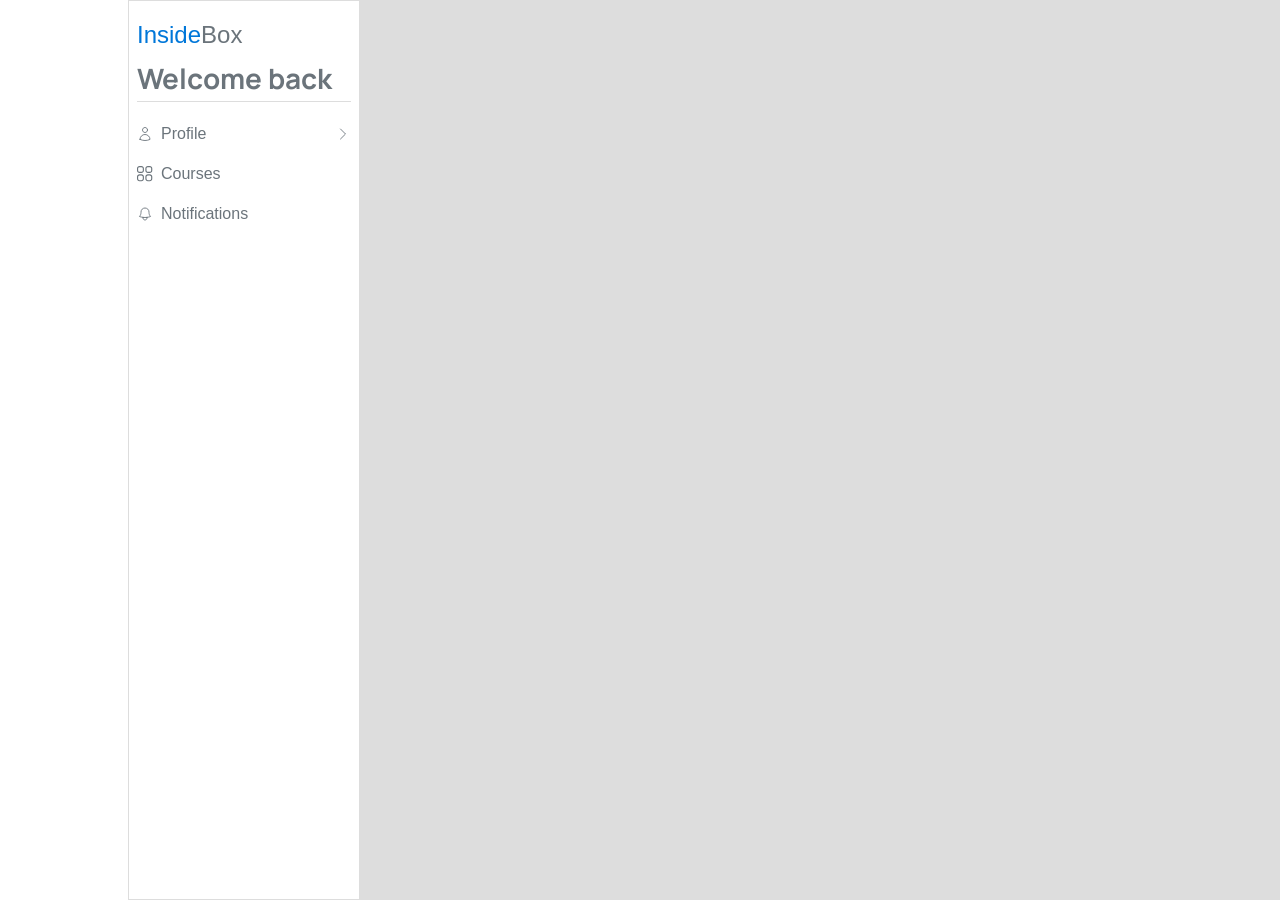
<file: insidebox (1)/index.html>
<!DOCTYPE html>
<html lang="en">
<head>
    <meta charset="UTF-8">
    <meta name="viewport" content="width=device-width, initial-scale=1.0">
    <link rel="preconnect" href="https://fonts.googleapis.com">
    <link rel="preconnect" href="https://fonts.gstatic.com" crossorigin>
    <link href="https://fonts.googleapis.com/css2?family=Manrope:wght@200..800&family=Nunito:ital,wght@0,200..1000;1,200..1000&display=swap" rel="stylesheet">

    <link rel="stylesheet" href="css/reset.css">
    <link rel="stylesheet" href="css/style.css">
    
    <title>Dropdown Assessment</title>

    
</head>
<body>
    <div class="page-layout">
        <header class="sidebar-panel">
            <div class="inner-container">
                <p class="logo"><span>Inside</span>Box</p>
                <h1>Welcome back</h1>

                <nav aria-label="Main navigation">
                    <ul class="main-menu">
                        <li class="menu-item">
                            <a href="#">
                                <span class="menu-icon" aria-hidden="true">
                                    <svg width="27" height="27" viewBox="0 0 27 27" fill="none" xmlns="http://www.w3.org/2000/svg">
                                        <path d="M17.7187 6.75C17.7187 7.86888 17.2743 8.94194 16.4831 9.73311C15.6919 10.5243 14.6189 10.9688 13.5 10.9688C12.3811 10.9688 11.3081 10.5243 10.5169 9.73311C9.72572 8.94194 9.28125 7.86888 9.28125 6.75C9.28125 5.63112 9.72572 4.55806 10.5169 3.76689C11.3081 2.97572 12.3811 2.53125 13.5 2.53125C14.6189 2.53125 15.6919 2.97572 16.4831 3.76689C17.2743 4.55806 17.7187 5.63112 17.7187 6.75ZM5.06362 22.6328C5.09977 20.4191 6.0045 18.3084 7.5827 16.7558C9.16089 15.2032 11.2861 14.333 13.5 14.333C15.7139 14.333 17.8391 15.2032 19.4173 16.7558C20.9955 18.3084 21.9002 20.4191 21.9364 22.6328C19.2897 23.8464 16.4117 24.4727 13.5 24.4688C10.4895 24.4688 7.632 23.8118 5.06362 22.6328Z" stroke-width="1.5" stroke-linecap="round" stroke-linejoin="round"/>
                                    </svg>
                                </span>
                                <span>Profile</span>
                                <span class="arrow-icon" aria-hidden="true">
                                    <svg width="27" height="27" viewBox="0 0 27 27" fill="none" xmlns="http://www.w3.org/2000/svg">
                                        <path d="M9.28125 5.0625L17.7188 13.5L9.28125 21.9375" stroke-width="1.5" stroke-linecap="round" stroke-linejoin="round"/>
                                    </svg>
                                </span>
                            </a>

                            <ul class="sub-menu">
                                <li><a href="#">Dashboard</a></li>
                                <li><a href="#">Calendar</a></li>
                                <li><a href="#">Settings</a></li>
                                <li><a href="#">Sign Out</a></li>
                            </ul>
                        </li>

                        <li class="menu-item">
                            <a href="#">
                                <span class="menu-icon" aria-hidden="true">
                                    <svg width="21" height="21" viewBox="0 0 21 21" fill="none" xmlns="http://www.w3.org/2000/svg">
                                        <path d="M0.75 3.28125C0.75 2.60992 1.01668 1.96609 1.49139 1.49139C1.96609 1.01668 2.60992 0.75 3.28125 0.75H5.8125C6.48383 0.75 7.12766 1.01668 7.60236 1.49139C8.07707 1.96609 8.34375 2.60992 8.34375 3.28125V5.8125C8.34375 6.48383 8.07707 7.12766 7.60236 7.60236C7.12766 8.07707 6.48383 8.34375 5.8125 8.34375H3.28125C2.60992 8.34375 1.96609 8.07707 1.49139 7.60236C1.01668 7.12766 0.75 6.48383 0.75 5.8125V3.28125ZM0.75 14.25C0.75 13.5787 1.01668 12.9348 1.49139 12.4601C1.96609 11.9854 2.60992 11.7188 3.28125 11.7188H5.8125C6.48383 11.7188 7.12766 11.9854 7.60236 12.4601C8.07707 12.9348 8.34375 13.5787 8.34375 14.25V16.7812C8.34375 17.4526 8.07707 18.0964 7.60236 18.5711C7.12766 19.0458 6.48383 19.3125 5.8125 19.3125H3.28125C2.60992 19.3125 1.96609 19.0458 1.49139 18.5711C1.01668 18.0964 0.75 17.4526 0.75 16.7812V14.25ZM11.7188 3.28125C11.7188 2.60992 11.9854 1.96609 12.4601 1.49139C12.9348 1.01668 13.5787 0.75 14.25 0.75H16.7812C17.4526 0.75 18.0964 1.01668 18.5711 1.49139C19.0458 1.96609 19.3125 2.60992 19.3125 3.28125V5.8125C19.3125 6.48383 19.0458 7.12766 18.5711 7.60236C18.0964 8.07707 17.4526 8.34375 16.7812 8.34375H14.25C13.5787 8.34375 12.9348 8.07707 12.4601 7.60236C11.9854 7.12766 11.7188 6.48383 11.7188 5.8125V3.28125ZM11.7188 14.25C11.7188 13.5787 11.9854 12.9348 12.4601 12.4601C12.9348 11.9854 13.5787 11.7188 14.25 11.7188H16.7812C17.4526 11.7188 18.0964 11.9854 18.5711 12.4601C19.0458 12.9348 19.3125 13.5787 19.3125 14.25V16.7812C19.3125 17.4526 19.0458 18.0964 18.5711 18.5711C18.0964 19.0458 17.4526 19.3125 16.7812 19.3125H14.25C13.5787 19.3125 12.9348 19.0458 12.4601 18.5711C11.9854 18.0964 11.7188 17.4526 11.7188 16.7812V14.25Z" stroke-width="1.5" stroke-linecap="round" stroke-linejoin="round"/>
                                    </svg>
                                </span>
                                <span>Courses</span>
                            </a>
                        </li>

                        <li class="menu-item">
                            <a href="#">
                                <span class="menu-icon" aria-hidden="true">
                                    <svg width="27" height="27" viewBox="0 0 27 27" fill="none" xmlns="http://www.w3.org/2000/svg">
                                        <path d="M16.7141 19.2173C18.8102 18.9691 20.8697 18.4744 22.8499 17.7435C21.1729 15.8859 20.2463 13.4713 20.25 10.9688V10.125C20.25 8.33479 19.5388 6.6179 18.273 5.35203C17.0071 4.08616 15.2902 3.375 13.5 3.375C11.7098 3.375 9.9929 4.08616 8.72703 5.35203C7.46116 6.6179 6.75 8.33479 6.75 10.125V10.9688C6.7534 13.4715 5.82636 15.8861 4.149 17.7435C6.09863 18.4635 8.154 18.9641 10.2859 19.2173M16.7141 19.2173C14.5789 19.4705 12.4211 19.4705 10.2859 19.2173M16.7141 19.2173C16.8762 19.7233 16.9166 20.2606 16.8318 20.7852C16.747 21.3098 16.5396 21.807 16.2263 22.2363C15.913 22.6656 15.5028 23.0148 15.0291 23.2556C14.5553 23.4963 14.0314 23.6218 13.5 23.6218C12.9686 23.6218 12.4447 23.4963 11.9709 23.2556C11.4972 23.0148 11.087 22.6656 10.7737 22.2363C10.4604 21.807 10.253 21.3098 10.1682 20.7852C10.0834 20.2606 10.1238 19.7233 10.2859 19.2173" stroke-width="1.5" stroke-linecap="round" stroke-linejoin="round"/>
                                    </svg>
                                </span>
                                <span>Notifications</span>
                            </a>
                        </li>
                    </ul>
                </nav>
            </div>
        </header>

        <main class="content-area"></main>
    </div>
</body>
</html>
</file>
<file: insidebox (1)/css/style.css>
:root {
    --blue: #0077d9;
    --text: #6b747b;
    --line: #dddddd;
    --bg-grey: #dddddd;
    --white: #ffffff;
    --shadow: 0 4px 10px rgba(0, 119, 217, 0.14);
}

body {
    margin: 0;
    font-family: "Open Sans", sans-serif;
    background-color: var(--white);
    padding-left: 4rem;
}

.inner-container {
    width: 232px;
    min-height: 100vh;
    border: 1px solid #dddddd;
    padding: 1rem .5rem ;
    background-color: var(--white);
}

h1 {
    font-family:Manrope;
    font-size: 2.125rem;
    font-weight: 300;
    line-height: 1.1;
    margin-bottom: 1.5rem;
    border-bottom: 1px solid #ddd;
    color: var(--grey-700);

   
}
.sub-menu ul > li {
    font-family: Manrope;
    font-size: 18px;
    font-style: normal;
    font-weight: 500;
    line-height: 150%
}

.page-layout {
    display: flex;
    min-height: 100vh;
}

.sidebar-panel {
    background-color: var(--white);
    padding-left: 4rem;
}

.content-area {
    flex: 1;
    min-height: 100vh;
    background-color: var(--bg-grey);
}

.logo {
    margin: 0 0 0.6rem 0;
    font-size: 1.5rem;
    font-weight: 400;
    color: var(--text);
}

.logo span {
    color: var(--blue);
}

h1 {
    margin: 0 0 1.25rem 0;
    padding-bottom: 0.5rem;
    border-bottom: 1px solid var(--line);
    color: var(--text);
    font-size:1.75rem;
    font-weight: 700;
    line-height: 1.1;
}

.main-menu,
.sub-menu {
    list-style: none;
    margin: 0;
    padding: 0;
}

.menu-item {
    position: relative;
    margin-bottom: 1rem;
}

.menu-item > a {
    display: flex;
    align-items: center;
    gap: 0.5rem;
    color: var(--text);
    text-decoration: none;
    font-size: 1rem;
}
 
.menu-icon,
.arrow-icon {
    display: flex;
    align-items: space-around;
    justify-content: center;
}



svg path {
    stroke: var(--text);
    transition: stroke 0.3s;
}

.menu-item:hover > a {
    color: var(--blue);
}

.menu-item:hover svg path{ 
    stroke: var(--blue);
}

.menu-item:hover .sub-menu {
    visibility: visible;
    opacity: 1;
}

.sub-menu li:hover a {
    color: var(--blue);
}

.menu-item {
    position: relative;
}

.arrow-icon {
    margin-left: auto;
}

svg {
    width: 1rem;
    height: 1rem;
}

svg path {
    stroke: var(--text);
    transition: stroke 0.3s;
}

.sub-menu {
    position: absolute;
    top: -0.35rem;
    left: calc(100% + 0.7rem);
    background-color: var(--white);
    border: 1px solid #58aef5;
    border-radius: 0.3rem;
    box-shadow: var(--shadow);
    padding-right: 1rem;
    padding-left: .5rem;
    visibility: hidden;
    opacity: 1;
    z-index: 1;
    transition: .1s;
}

.menu-item:hover .sub-menu {
    visibility: visible;
    opacity: 1;
    
}

.sub-menu li {
    margin: 0;
    border-bottom: 1px solid var(--line);
}

.sub-menu li:last-of-type {
    border-bottom: none;
}

.sub-menu a {
    display: block;
    padding: 0.55rem 0.7rem;
    color: var(--text);
    text-decoration: none;
    font-size: 0.950rem;
}
</file>
